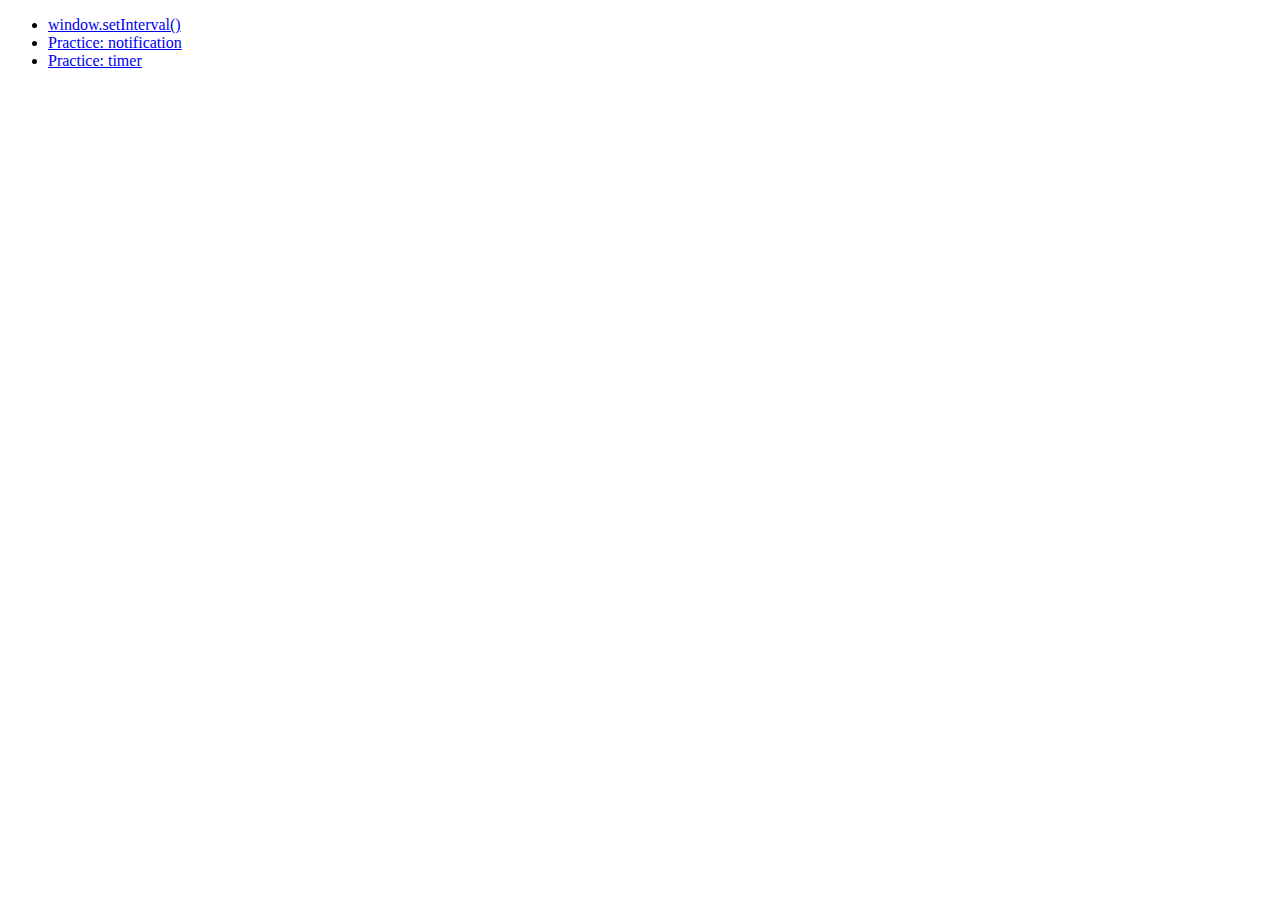
<file: module_10/lesson_19/index.html>
<!DOCTYPE html>
<html lang="en">
  <head>
    <meta charset="UTF-8" />
    <meta name="viewport" content="width=device-width, initial-scale=1.0" />
    <title>Async JS and Date</title>
  </head>
  <body>
    <ul>
      <li><a href="02-interval.html">window.setInterval()</a></li>
      <li><a href="03-notification.html">Practice: notification</a></li>
      <li><a href="05-timer.html">Practice: timer</a></li>
    </ul>
  </body>
</html>
</file>
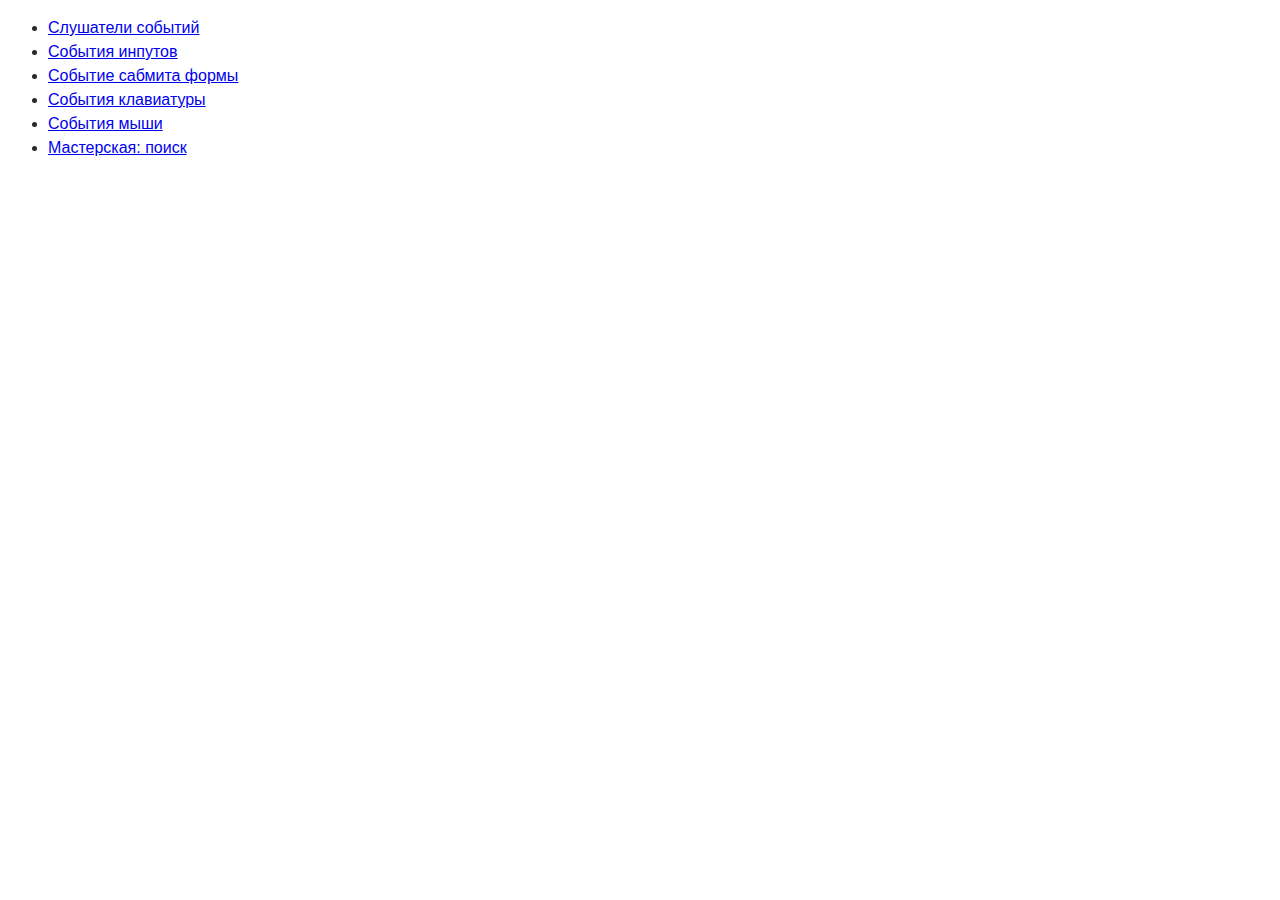
<file: module_7/lesson_14/index.html>
<!DOCTYPE html>
<html lang="en">
  <head>
    <meta charset="UTF-8" />
    <meta name="viewport" content="width=device-width, initial-scale=1.0" />
    <title>События</title>
    <link rel="stylesheet" href="./css/style.css" />
  </head>
  <body>
    <ul>
      <li><a href="./01-events.html">Слушатели событий</a></li>
      <li><a href="./02-input.html">События инпутов</a></li>
      <li><a href="./03-forms.html">Событие сабмита формы</a></li>
      <li><a href="./04-keyboard.html">События клавиатуры</a></li>
      <li><a href="./05-mouse.html">События мыши</a></li>
      <li><a href="./06-practice.html">Мастерская: поиск</a></li>
    </ul>
  </body>
</html>
</file>
<file: module_7/lesson_14/css/style.css>
*,
*::before,
*::after {
  box-sizing: border-box;
}

body {
  font-family: 'Helvetica Neue', -apple-system, BlinkMacSystemFont, 'Segoe UI',
    Roboto, Oxygen, Ubuntu, Cantarell, 'Open Sans', sans-serif;
  line-height: 1.5;
  color: #2a2a2a;
}

button,
label {
  cursor: pointer;
}

input {
  font: inherit;
}

.section {
  padding-top: 40px;
  padding-bottom: 40px;
}

.box {
  width: 50px;
  height: 50px;
  background-color: red;
}

.feedback-form {
  display: flex;
  flex-direction: column;
  gap: 10px;
}



.car-search {
  max-width: 450px;
  margin: 0 auto;
  padding: 20px;
  border: 1px solid #ccc;
  border-radius: 5px;
  box-shadow: 0px 2px 4px rgba(0, 0, 0, 0.1);
  display: flex;
  flex-direction: row;
  justify-content: space-between;
  align-items: center;
}

.car-group {
  margin-right: 10px;
}

.car-input,
.car-select {
  width: 100%;
  padding: 10px;
  border: 1px solid #ccc;
  border-radius: 5px;
  font-size: 16px;
}

.car-button {
  background-color: #007bff;
  color: white;
  padding: 10px 20px;
  border: none;
  border-radius: 5px;
  font-size: 16px;
  cursor: pointer;
  transition: background-color 0.3s;
}

.car-button:hover {
  background-color: #0056b3;
}



.car-list {
  list-style: none;
  display: flex;
  flex-wrap: wrap;
  justify-content: center;
  padding: 0;
  margin: 0;
}

.car-card {
  background-color: #fff;
  border: 1px solid #ccc;
  border-radius: 5px;
  box-shadow: 0px 2px 4px rgba(0, 0, 0, 0.1);
  padding: 20px;
  margin: 10px;
  display: flex;
  flex-direction: column;
  align-items: center;
  text-align: center;
}

.car-image {
  width: 300px;
  height: 200px;
  margin-bottom: 10px;
}

.car-title {
  font-size: 24px;
  color: #333;
  margin-bottom: 5px;
}

.car-type {
  font-size: 18px;
  color: #666;
  margin-bottom: 5px;
}

.car-price {
  font-size: 20px;
  color: #ff6600;
  font-weight: bold;
}
</file>
